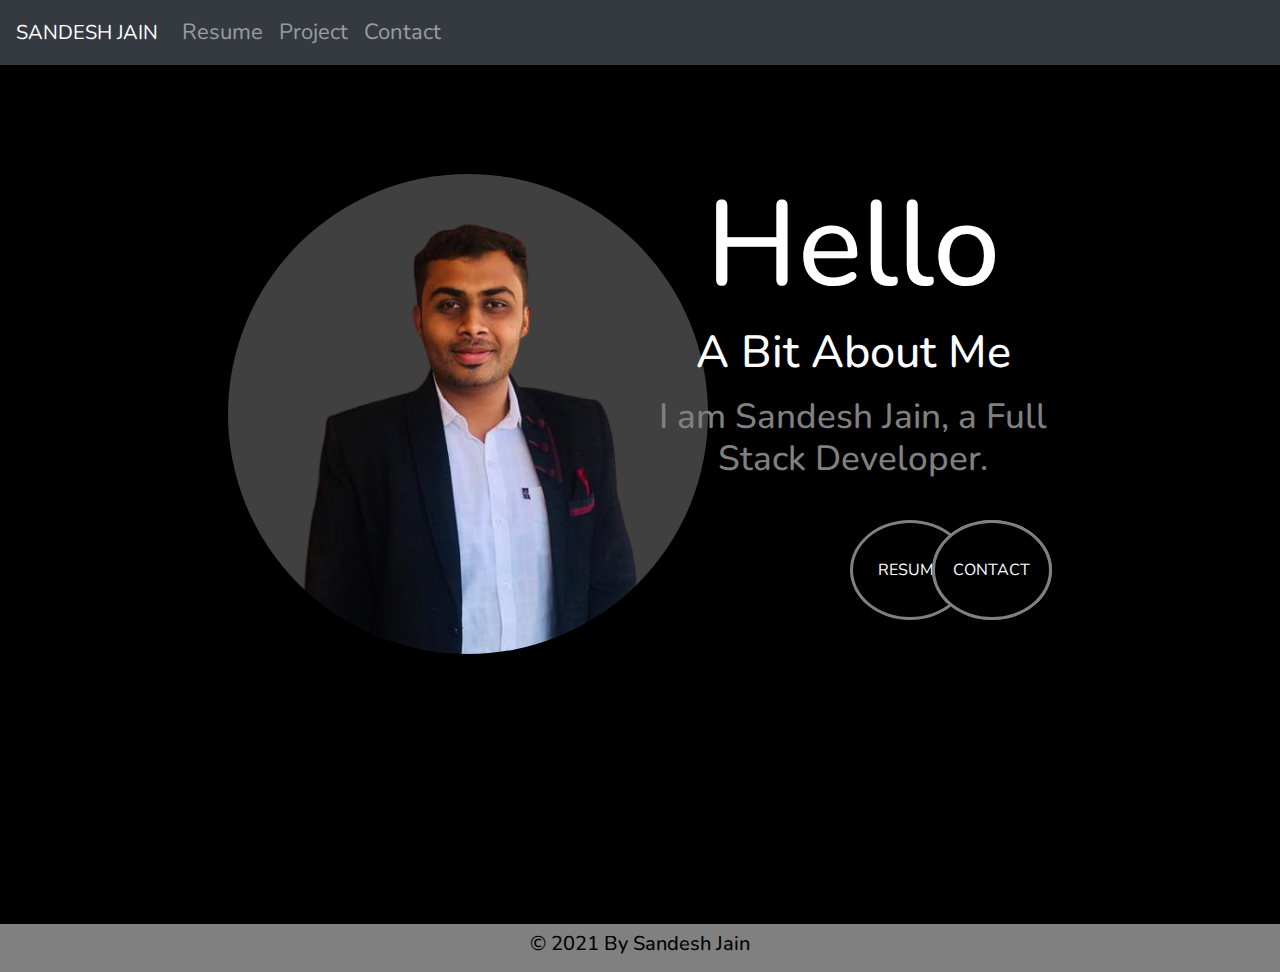
<file: index.html>
<!doctype html>
<<!DOCTYPE html>
<html>
<head>

	<title>Home</title>
	<meta charset="utf-8">
	<meta name="viewport" content="width=device-width, initial-scale=1">
	<link rel="stylesheet" href="https://maxcdn.bootstrapcdn.com/bootstrap/4.5.2/css/bootstrap.min.css">
  	<script src="https://ajax.googleapis.com/ajax/libs/jquery/3.5.1/jquery.min.js"></script>
  	<script src="https://cdnjs.cloudflare.com/ajax/libs/popper.js/1.16.0/umd/popper.min.js"></script>
  	<script src="https://maxcdn.bootstrapcdn.com/bootstrap/4.5.2/js/bootstrap.min.js"></script>
  	<link rel="stylesheet" type="text/css" href="css/style.css">

  	<link rel="preconnect" href="https://fonts.googleapis.com">
	<link rel="preconnect" href="https://fonts.gstatic.com" crossorigin>
	<link href="https://fonts.googleapis.com/css2?family=Nunito&display=swap" rel="stylesheet">
	
</head>
<body>

	<div class="header">
		<nav class="navbar navbar-expand-sm bg-dark navbar-dark fixed-top">
	  		<a class="navbar-brand" href="index.html">SANDESH JAIN</a>
	  		<ul class="navbar-nav">
	    		<li class="nav-item">
	      			<a class="nav-link" href="resume.html">Resume</a>
	    		</li>
	    		<li class="nav-item">
	      			<a class="nav-link" href="project.html">Project</a>
	    		</li>
	    		<li class="nav-item">
	      			<a class="nav-link" href="contact.html">Contact</a>
	    		</li>		
	  		</ul>
		</nav>
	</div>

	
	<div class="content">
		<div class="container-fluid">
	  		<div class="row">
	  			<div class="col-sm-1"> </div>
	  			
				<div class="col-sm-1"> </div>
	    		<div class="col-sm-4"> <img src="img/mypic.png" class="rounded-circle" width="480" height="480"> </div>
	    		
	    		<div class="col-sm-4"> <h1>  Hello </h1>  <h3> A Bit About Me </h3>  <p> <h4> I am Sandesh Jain, a Full Stack Developer. </h4> </p> <br> <button style="left: 850px;" class="btn btn1"> <a href="resume.html"> RESUME </a> </button> 
	    				<button class="btn btn1" style="left: 990px;"><a href="project.html"> PROJECT </a> </button> 
	    				<button class="btn btn1" style="left: 1150px;"><a href="contact.html"> CONTACT </a> </button> 
	    		</div>
				<div class="col-sm-1"> </div>    		
	    		<div class="col-sm-1"> </div>
	    		
	    		


	    	</div>
		</div>
	</div>

	<div class="footer">
		<h6> © 2021 By Sandesh Jain </h6>
	</div>

	
</body>
</html>
</file>
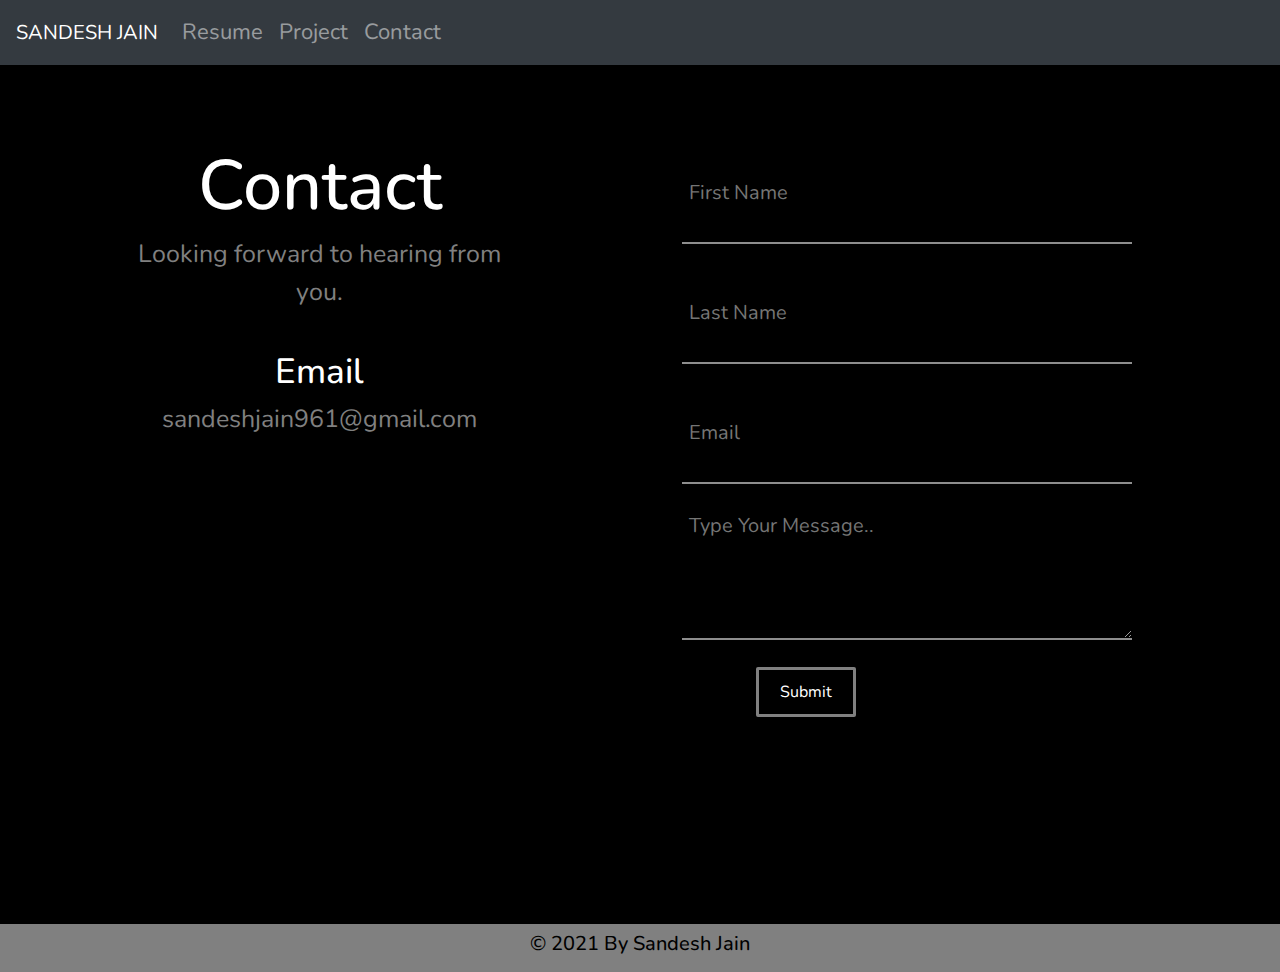
<file: contact.html>
<!doctype html>
<<!DOCTYPE html>
<html>
<head>

	<title>Contact</title>
	<meta charset="utf-8">
	<meta name="viewport" content="width=device-width, initial-scale=1">
	<link rel="stylesheet" href="https://maxcdn.bootstrapcdn.com/bootstrap/4.5.2/css/bootstrap.min.css">
  	<script src="https://ajax.googleapis.com/ajax/libs/jquery/3.5.1/jquery.min.js"></script>
  	<script src="https://cdnjs.cloudflare.com/ajax/libs/popper.js/1.16.0/umd/popper.min.js"></script>
  	<script src="https://maxcdn.bootstrapcdn.com/bootstrap/4.5.2/js/bootstrap.min.js"></script>
  	<link rel="stylesheet" type="text/css" href="css/style.css">

  	<link rel="preconnect" href="https://fonts.googleapis.com">
	<link rel="preconnect" href="https://fonts.gstatic.com" crossorigin>
	<link href="https://fonts.googleapis.com/css2?family=Nunito&display=swap" rel="stylesheet">
	
</head>

<body>

	<div class="header">
		<nav class="navbar navbar-expand-sm bg-dark navbar-dark fixed-top">
	  		<a class="navbar-brand" href="index.html">SANDESH JAIN</a>
	  		<ul class="navbar-nav">
	    		<li class="nav-item">
	      			<a class="nav-link" href="resume.html">Resume</a>
	    		</li>
	    		<li class="nav-item">
	      			<a class="nav-link" href="project.html">Project</a>
	    		</li>
	    		<li class="nav-item">
	      			<a class="nav-link" href="contact.html">Contact</a>
	    		</li>
	  		</ul>
		</nav>
	</div>


	<div class="contactsandesh">
		<div class="container-fluid">
	  		<div class="row">

	  			<div class="col-sm-1"> </div>

	  			<div class="col-sm-4"> <h2>Contact</h2> <p> Looking forward to hearing from you. </p> <br>
	  				<h5> Email </h5> <p> <a href="mailto:sandeshjain961@gmail.com"> sandeshjain961@gmail.com </a></p>
	  			 </div>

	  			<div class="col-sm-7">

					<form action="https://www.actionforms.io/e/r/contactsandesh" method="POST">
					    <div>
					        <input type="text" name="First Name" placeholder="First Name" required>
					    </div>
					    <div>
					        <input type="text" name="Last Name" placeholder="Last Name" required>
					    </div>
					    <div>
					        <input type="Email" name="Email" placeholder="Email" required>
					    </div>
					    <div>
					        <textarea name="msg" placeholder="Type Your Message.." cols="30" rows="4" required></textarea> 
					    </div>

					    <button type="submit" class="button button1"> Submit </button>
					</form>
				</div>
			</div>
		</div>
	</div>

	<div class="footer">
		<h6> © 2021 By Sandesh Jain </h6>
	</div>


</body>
</file>
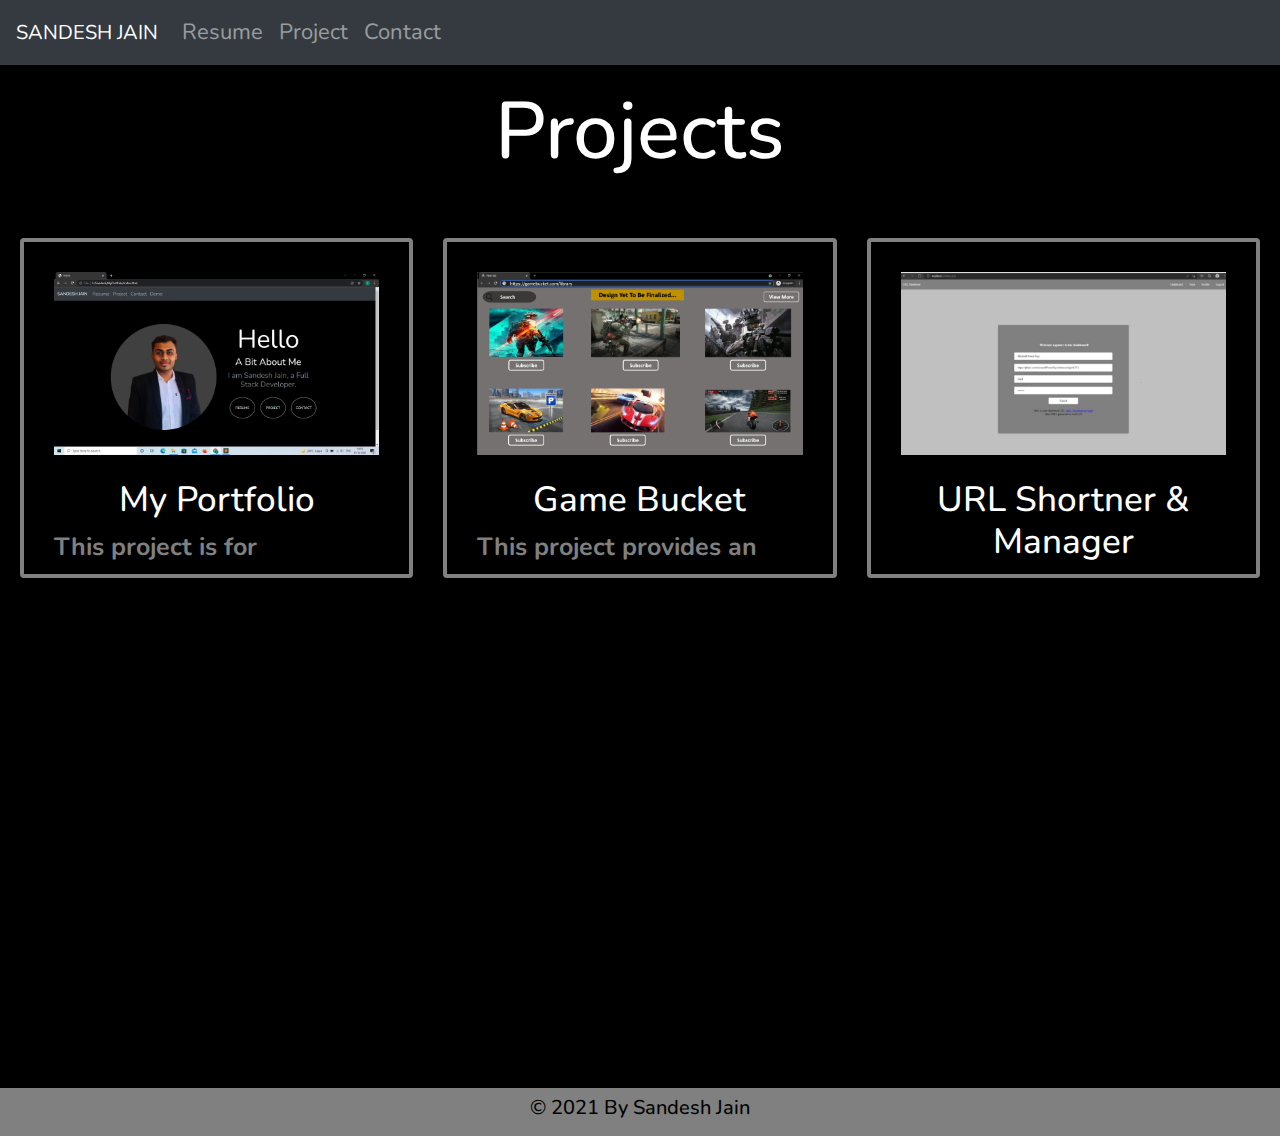
<file: project.html>
<!doctype html>
<<!DOCTYPE html>
<html>
<head>

	<title>Project</title>
	<meta charset="utf-8">
	<meta name="viewport" content="width=device-width, initial-scale=1">
	<link rel="stylesheet" href="https://maxcdn.bootstrapcdn.com/bootstrap/4.5.2/css/bootstrap.min.css">
  	<script src="https://ajax.googleapis.com/ajax/libs/jquery/3.5.1/jquery.min.js"></script>
  	<script src="https://cdnjs.cloudflare.com/ajax/libs/popper.js/1.16.0/umd/popper.min.js"></script>
  	<script src="https://maxcdn.bootstrapcdn.com/bootstrap/4.5.2/js/bootstrap.min.js"></script>
  	<link rel="stylesheet" type="text/css" href="css/style.css">

  	<link rel="preconnect" href="https://fonts.googleapis.com">
	<link rel="preconnect" href="https://fonts.gstatic.com" crossorigin>
	<link href="https://fonts.googleapis.com/css2?family=Nunito&display=swap" rel="stylesheet">
	
</head>
<body>

	<div class="header">
		<nav class="navbar navbar-expand-sm bg-dark navbar-dark fixed-top">
	  		<a class="navbar-brand" href="index.html">SANDESH JAIN</a>
	  		<ul class="navbar-nav">
	    		<li class="nav-item">
	      			<a class="nav-link" href="resume.html">Resume</a>
	    		</li>
	    		<li class="nav-item">
	      			<a class="nav-link" href="project.html">Project</a>
	    		</li>
	    		<li class="nav-item">
	      			<a class="nav-link" href="contact.html">Contact</a>
	    		</li>
	  		</ul>
		</nav>
	</div>
	
	<h1 style="text-align: center; font-size: 80px; padding-top: 60px;"> Projects</h1>

	<div class="projectcontent">

		<div class="row">
		  	
		  	<div class="col-sm-4"> 
		  		<div class="card">
		  		<img src="img/P3.png" style="width: 100%"> <br>
	  			<h5 style="color: white;"> My Portfolio </h5>
	  			<!-- <p> <button class="button button1">View</button> </p> -->
	  			<div style="text-align: left;"> <p><b> This project is for showcasing my skills, project, etc. </b></p></div>
				</div>
			</div>

		  <div class="col-sm-4">
		  	<div class="card">
		  		<img src="img/P2.png" style="width: 100%"> <br>
	  			<h5 style="color: white;"> Game Bucket </h5>
	  			<!-- <p> <button class="button button1">View</button> </p> -->
	  			<div style="text-align: left;"> <p><b> This project provides an easy to use game and software distribution platform for publishers and end users. </b></p></div>
				</div>
		  </div>

		  <div class="col-sm-4">
		  	<div class="card">
		  		<img src="img/P1.png" style="width: 100%;"> <br>
	  			<h5 style="color: white;"> URL Shortner & Manager </h5>
	  			<!-- <p> <button class="button button1">View</button> </p> -->
	  			<div style="text-align: left;"> <p><b> This project provides an easy service for end user to shortened a complex and long URL.</b></p>   </div>
				</div>
		  </div>
		</div>
		
	</div>

	<div class="footer">
		<h6> © 2021 By Sandesh Jain </h6>
	</div>

	
</body>
</html>
</file>
<file: css/style.css>
body
{
	background-color: black;
	color: grey;
	font-family: 'Nunito', sans-serif;
}

.footer
{
   /*position: fixed;*/
   left: 0;
   bottom: 0;
   width: 100%;
   background-color: grey;
   color: black;
   text-align: center;
   padding: 8px;
}

.content
{
	min-height: 100vh;
	text-align: center;
	padding-top: 150px;
}

.projectcontent
{
	min-height: 100vh;
	text-align: center;
	padding-top: 50px;
	padding-bottom: 50px;
	padding-right: 20px;
	padding-left: 20px;
}

.skillcontent
{
	min-height: 100vh;
	text-align: center;
	padding-top: 140px;	
	padding-bottom: 140px;
}

.resumecontent
{
	min-height: 100vh;
	text-align: center;
	padding-top: 140px;	
	padding-bottom: 140px;
}

h1
{
	color: white;
	font-size: 120px;
}

h2
{
	color: white;
	font-size: 70px;
}

h3
{
	color: white;
	font-size: 45px;
}

h4
{
	font-size: 35px;
}

h5
{
	color: white;
	font-size: 35px;
}

h6
{
	font-size: 20px;
}


p
{
	font-style: bold;
	font-size: 25px;
}

a
{
	color: grey;
}

a,a:visited,a:hover,a:active
{
	text-decoration: none;
	color: inherit;
}


.contactsandesh
{
	min-height: 100vh;
	text-align: center;
	padding-top: 120px;
	padding-bottom: 200px;
}

input
{
	padding: 7px;
    font-size: 20px;
    border: 0;
    outline: 0;
    background: transparent;
    border-bottom: 2px solid #8e8e8e;
    width: 450px;
    margin-bottom: 20px;
    color:#F5F5F5;
    min-height: 100px;
}

textarea
{
	padding: 7px;
    font-size: 20px;
    border: 0;
    outline: 0;
    background: transparent;
    border-bottom: 2px solid #8e8e8e;
    width: 450px;
    margin-bottom: 20px;
    color:#F5F5F5;
    min-height: 100px;
}

button
{
	text-align: center;
	color: white;
	background-color: grey;
	border-width: 5px;
	border-radius: 2px;
	width: 100px;
	height: 50px;
	position: absolute;
	left: 223px;
}

#pimg
{
	height: 400px;
	width: 400px;
	border-width: 2px;
}

.card
{
  /*box-shadow: 0 4px 8px 0 rgba(0, 0, 0, 0.2);*/
  background-color: black;
  border: 4px solid grey;
  padding: 30px;
  max-width: 500px;
  height: 340px;
  min-height: 340px;
  margin: auto;
  text-align: center;
  overflow: hidden;
  transition: all 0.80s;
  
 
 /* font-family: arial; */
}

.card:hover
{
	border-color: blue;
	min-height: 500px;
	
}

.button
{
	
  /*	padding: 8px;
  	color: white;
  	background-color: black;
  	text-align: center;
  	cursor: pointer;
  	width: 30%;
  	font-size: 18px; */
  
  background-color: #4CAF50; /* Green */
  border: none;
  color: white;
  padding: 10px;
  text-align: center;
  text-decoration: none;
  display: inline-block;
  font-size: 16px;
  /*margin: 4px 2px; */
  transition-duration: 0.4s;
  cursor: pointer;
}

.button1 {
  background-color: black;
  color: white;
  border: 3px solid grey;
}

.button1:hover {
  background-color: #696969;
  color: white;
}

.education
{
	background-color: white;
	/*height: 100px;*/
	width: 80%;
	padding: 50px;
	margin-top: 2px;
	margin: auto;
	margin-bottom: 15%;
	min-height: 60vh;
	color: black;
}

.skill
{
	background-color: white;
	/*height: 100px;*/
	width: 80%;
	padding: 10px;
	margin-top: 2px;
	margin: auto;
	margin-bottom: 6%;
	min-height: 60vh;
	color: black;
}

.btn
{
	position: sticky;
  height: 100px;
  width: 120px;
  border-radius: 50%;
  
  background-color: #4CAF50; /* Green */
  border: none;
  color: white;
  padding: 10px;
  text-align: center;
  text-decoration: none;
  display: inline-block;
  font-size: 16px;
  /*margin: 4px 2px; */
  transition-duration: 0.4s;
  cursor: pointer;
}

.btn1 {
  background-color: black;
  color: white;
  border: 3px solid grey;
}

.btn1:hover {
  background-color: #696969;
  color: white;
}

ul
{
	color: grey;
	font-size: 22px;
	text-align: left;
}
</file>
